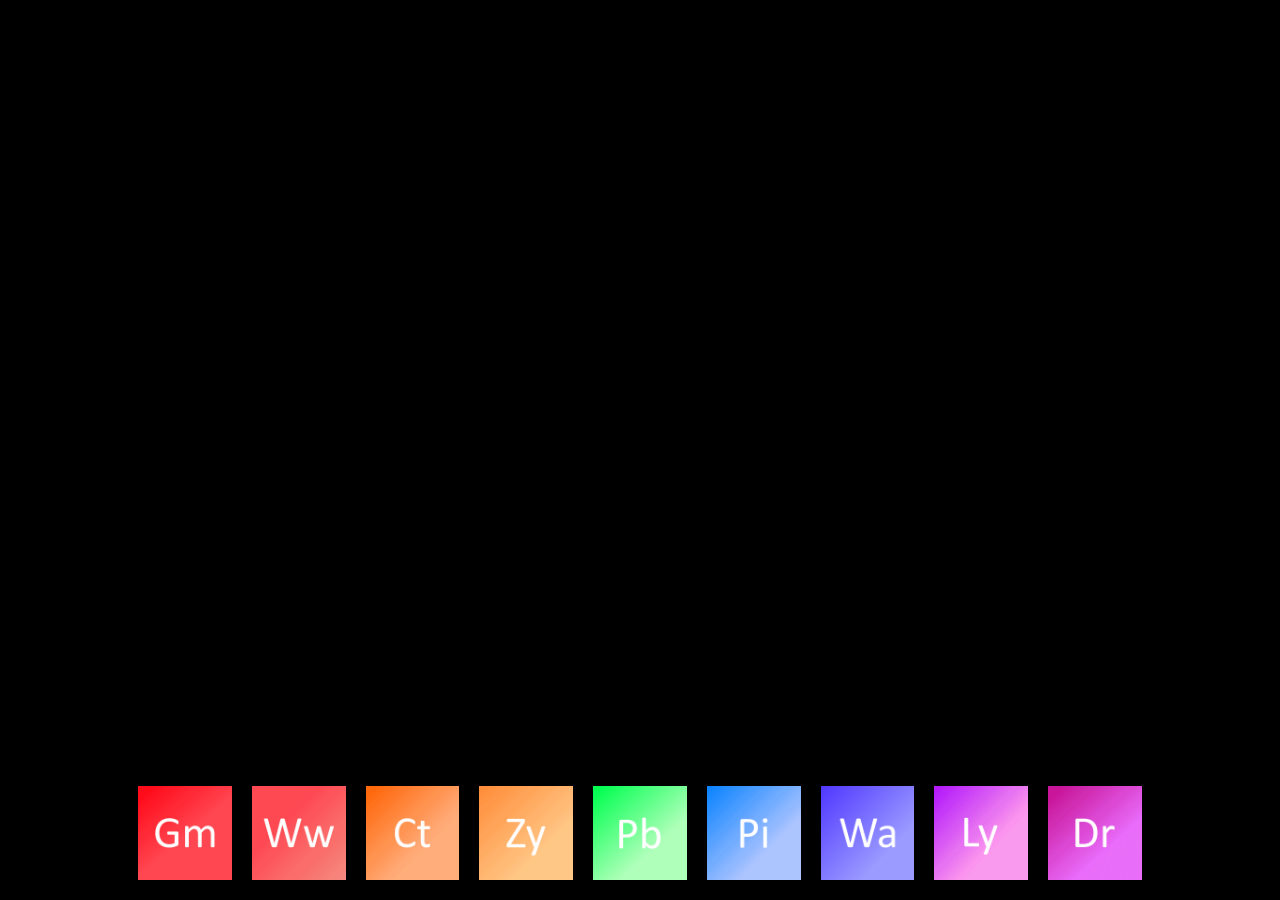
<file: index.html>
<html>
	<head>
		<link rel="icon" href="portal_images/icon.png">
		<meta http-equiv="content-type" content="text/html; charset=UTF-8">
			<title>Home Portal</title>
		<link href="portal_images/app.css" rel="stylesheet">
		<meta name="viewport" content="width=device-width, initial-scale=1">

		<script async src="https://www.youtube.com/iframe_api"></script>

	</head>

  <script>
    function onYouTubeIframeAPIReady() {

        var player;
		var isUnMuted = false;
        player = new YT.Player('div_YouTube', {
            videoId: '5qap5aO4i9A',     // THE VIDEO ID.
            playerVars: {
                'autoplay': 1,
                'controls': 0,
                'showinfo': 0,
                'modestbranding': 0,
                'loop': 1,
                'fs': 0,
                'cc_load_policty': 0,
                'iv_load_policy': 3,
				'html5': 1
            },
            events: {
                'onReady': function (e) {
                    e.target.mute();
                    e.target.setVolume(10);      // YOU CAN SET VALUE TO 100 FOR MAX VOLUME.
                },
				'onStateChange': function(){
					if (player.isMuted() && player.getPlayerState() == 2 && !isUnMuted) {
						player.unMute();
						player.playVideo();
						isUnMuted = true;
					}
				}
            }
        });



    }
</script>

  <body>

	<div class="video-background">
			<div class="video-foreground">
            <div id="div_YouTube"></div>
			</div>
  </div>


    <div class='content'>
      <!-- <h2>Q's Portal</h2> -->

			<!-- 1st element -->
        <a href="https://gmail.com/" class="caption">
          <div class="item">
            <img src="portal_images/Gmail.png" class="image">
          </div>
        </a>

			<!-- 2nd element -->
        <a href="https://wolfware.ncsu.edu/" class="caption">
          <div class="item">
            <img src="portal_images/WolfWare.png" class="image">
          </div>
        </a>

			<!-- 3th element -->
        <a href="https://aerial.oit.ncsu.edu/ctlinks/" class = "caption">
          <div class="item">
            <img src="portal_images/ClassTech.png" class="image">
            <!-- <div class="caption">OIT</div> -->
          </div>
        </a>

			<!-- 4rd element -->
        <a href="https://learn.zybooks.com/library" class="caption">
          <div class="item">
            <img src="portal_images/ZyBooks.png" class="image">
            <!-- <div class="caption">Zybooks</div> -->
          </div>
        </a>

			<!-- 5th element -->
        <a href="https://www.packback.co/" class="caption">
          <div class="item">
            <img src="portal_images/PackBack.png" class="image">
            <!-- <div class="caption">Pack Back</div> -->
          </div>
        </a>

			<!-- 6th element -->
        <a href="https://piazza.com/" class="caption">
          <div class="item">
            <img src="portal_images/Piazza.png" class="image">
            <!-- <div class="caption">Piazza</div> -->
          </div>
        </a>

			<!-- 7th element -->
        <a href="https://www.webassign.net/ncsu/login.html" class="caption">
          <div class="item">
            <img src="portal_images/WebAssign.png" class="image">
            <!-- <div class="caption">WebAssign</div> -->
          </div>
        </a>

			<!-- 8th element -->
        <a href="https://www.linkedin.com/learning/me?u=53565897" class="caption">
          <div class="item">
            <img src="portal_images/Lynda.png" class="image">
            <!-- <div class="caption">Lynda</div> -->
          </div>
        </a>

			<!-- 9th element -->
        <a href="https://drive.google.com" class="caption">
          <div class="item">
            <img src="portal_images/GoogleDrive.png" class="image">
            <!-- <div class="caption">Course Reserves</div> -->
          </div>
        </a>

	</div>
  </body>
</html>
</file>
<file: portal_images/app.css>
body {
  background-color: #e7e7e7;
  font-family: arial;
  text-align: center;
}
h2 {
  font-size: 2em;
  margin-top: 20px;
}

p{
	font-size: 100%;
}

.date{
	display:flex;
	margin-right: 0;
	margin-left: 70%;
}

/* Blocks on the website */
.image {
  max-height:100%;
  max-width:100%;
  margin:10px;
}

/* Changes color when hovering */
.item:hover {
	opacity: 0.9;
	cursor: pointer;
}

/* For any captions under the buttons */

.caption {
  display:block;
  margin: 10px;
  bottom:0;
}

/* Add some content at the bottom of the video/page */
.content {
  display: flex;
  background: rgba(0, 0, 0, 0.5);
  color: #f1f1f1;
  width: 80%;

  /* left: 13%; */
  padding:auto;
  margin: auto;
  text-align: center;
  position: fixed;
  bottom:0;
  left:0;
  right:0;

}


.content div{
  flex: 1;
  flex-grow: 1;
  display: flex;
  justify-content: center;
}

.list{
  list-style: none;
}





/* Youtube Embed Fullscreen Background */
* { box-sizing: border-box; }
.video-background {
  background: #000;
  position: fixed;
  top: 0; right: 0; bottom: 0; left: 0;
  z-index: -99;
}

/* Position of the video with size */
.video-foreground,
.video-background iframe {
  position: absolute;
  top: 0;
  left: 0;
  width: 100%;
  height: 100%;
  pointer-events: true;
}
#vidtop-content {
	top: 0;
	color: #fff;
}
.vid-info { position: absolute; top: 0; right: 0; width: 33%; background: rgba(0,0,0,0.3); color: #fff; padding: 1rem; font-family: Avenir, Helvetica, sans-serif; }
.vid-info h1 { font-size: 2rem; font-weight: 700; margin-top: 0; line-height: 1.2; }
.vid-info a { display: block; color: #fff; text-decoration: none; background: rgba(0,0,0,0.5); transition: .6s background; border-bottom: none; margin: 1rem auto; text-align: center; }
@media (min-aspect-ratio: 16/9) {
  .video-foreground { height: 300%; top: -100%; }
}
@media (max-aspect-ratio: 16/9) {
  .video-foreground { width: 300%; left: -100%; }
}
@media all and (max-width: 600px) {
.vid-info { width: 50%; padding: .5rem; }
.vid-info h1 { margin-bottom: .2rem; }
}
@media all and (max-width: 500px) {
.vid-info .acronym { display: none; }
}
</file>
